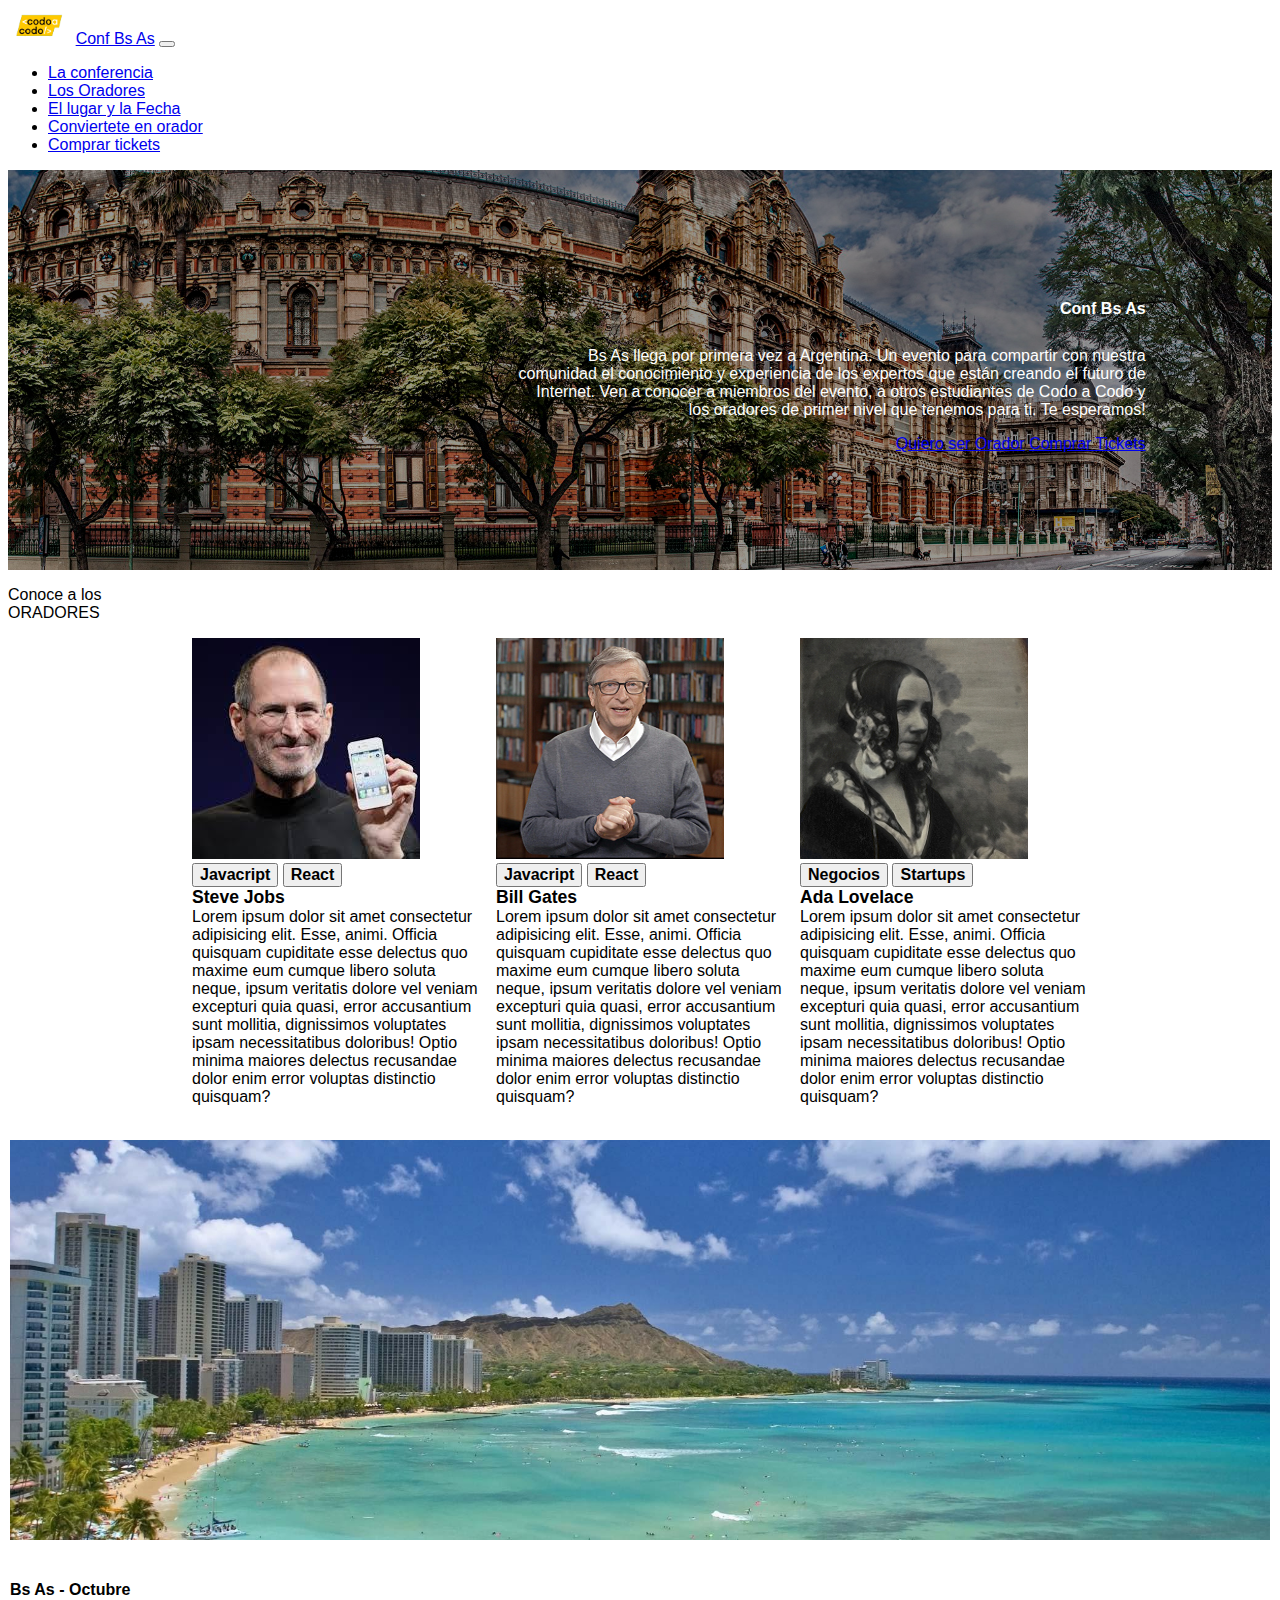
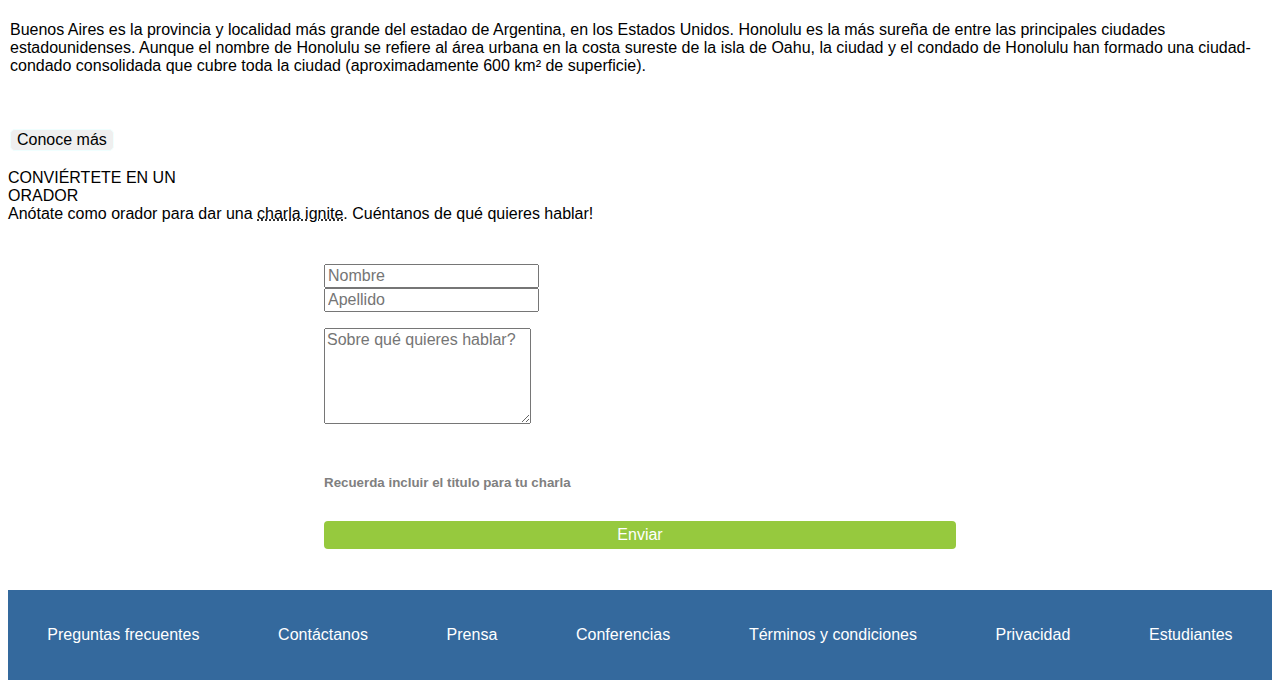
<file: index.html>
<!DOCTYPE html>
<html lang="en">
<head>
    <meta charset="UTF-8">
    <meta http-equiv="X-UA-Compatible" content="IE=edge">
    <meta name="viewport" content="width=device-width, initial-scale=1.0">
    <title>Tp Integrador</title>
    <!-- Bootstrap -->
    <link href="https://cdn.jsdelivr.net/npm/bootstrap@5.0.2/dist/css/bootstrap.min.css" rel="stylesheet" integrity="sha384-EVSTQN3/azprG1Anm3QDgpJLIm9Nao0Yz1ztcQTwFspd3yD65VohhpuuCOmLASjC" crossorigin="anonymous">
    <!-- Css -->
    <link rel="stylesheet" href="styles.css">
</head>
<body>
    <!-- Nav y Boton de colapso -->
    <nav class="navbar navbar-expand-sm navbar-dark bg-dark">
        <div class="container-fluid d-flex">
           <div >
                <img src="imagenes_integrador_front/codoacodo.png" alt="" class="CodoACodo">
                <a class="navbar-brand" href="#navbarSupportedContent">Conf Bs As</a>
                <button class="navbar-toggler" type="button" data-bs-toggle="collapse" data-bs-target="#navbarSupportedContent" aria-controls="navbarSupportedContent" aria-expanded="false" aria-label="Toggle navigation">
                    <span class="navbar-toggler-icon"></span>
                    </button>

           </div>  
           <!-- Botones Del Nav -->
           <div >
                 <div class="collapse navbar-collapse" id="navbarSupportedContent">
                    <ul class="navbar-nav me-auto mb-2 mb-lg-0">
                        <li class="nav-item">
                            <a class="nav-link active" aria-current="page" href="#confBsAs">La conferencia</a>
                        </li>
                        <li class="nav-item">
                            <a class="nav-link" href="#oradores">Los Oradores</a>
                        </li>
                        <li class="nav-item">
                            <a class="nav-link" href="#lugarYFecha">El lugar y la Fecha</a>
                        </li> 
                        <li class="nav-item">
                            <a class="nav-link" href="#convierteteEnOrador">Conviertete en orador</a>
                        </li> 
                        <li class="nav-item">
                            <a class="nav-link text-success" href="indexTickets.html" target="_blank">Comprar tickets</a>
                        </li> 
                    </ul>   
                </div>
            </div>
        </div>
      </nav>
      <!-- ConF Bs As -->
      <div class="text-end rowConfBsAs" id="confBsAs">
          <h2 >Conf Bs As</h2>
          <p >Bs As llega por primera vez a Argentina. Un evento para compartir con nuestra comunidad el conocimiento y experiencia de los expertos que están creando el futuro de Internet. Ven a conocer a miembros del evento, a otros estudiantes de Codo a Codo y los oradores de primer nivel que tenemos para ti. Te esperamos!</p>
                <div class="container">            
                    <a class="btn btn-outline-success text-white" href="#convierteteEnOrador" role="button">Quiero ser Orador</a>
                    <a class="btn btn-success" href="indexTickets.html"  target="_blank" role="button">Comprar Tickets</a>
                </div>    
        </div >
        <!-- Oradores -->
      <p class="text-center" id="oradores" >Conoce a los <br> <span class="fs-4">ORADORES</span></p>
            <div class="losOradores">
                <div class="card" style="width: 18rem;">
                        <img src="imagenes_integrador_front/steve.jpg" class="card-img-top" alt="Steve Jobs">
                        <div class="card-body">
                            <div class="botonesJobs">  
                                <input type="button" value="Javacript" class="btn btn-warning btn-sm">
                                <input type="button" value="React" class="btn btn-info text-white btn-sm">
                            </div>   
                                <div class="tituloJobs">Steve Jobs</div> 
                                <div class="textoJobs">Lorem ipsum dolor sit amet consectetur adipisicing elit. Esse, animi. Officia quisquam cupiditate esse delectus quo maxime eum cumque libero soluta neque, ipsum veritatis dolore vel veniam excepturi quia quasi, error accusantium sunt mollitia, dignissimos voluptates ipsam necessitatibus doloribus! Optio minima maiores delectus recusandae dolor enim error voluptas distinctio quisquam?</div>   
                        </div>
                </div>
            
                <div class="card" style="width: 18rem;">
                        <img src="imagenes_integrador_front/billGates.png" class="card-img-top" alt="Bill Gates">
                        <div class="card-body">
                            <div class="botonesBill">
                                <input type="button" value="Javacript" class="btn btn-warning btn-sm">
                                <input type="button" value="React" class="btn btn-info text-white btn-sm">
                            </div>
                                <div class="tituloBill">Bill Gates</div> 
                                <div class="textoBill">Lorem ipsum dolor sit amet consectetur adipisicing elit. Esse, animi. Officia quisquam cupiditate esse delectus quo maxime eum cumque libero soluta neque, ipsum veritatis dolore vel veniam excepturi quia quasi, error accusantium sunt mollitia, dignissimos voluptates ipsam necessitatibus doloribus! Optio minima maiores delectus recusandae dolor enim error voluptas distinctio quisquam?</div>   
                        </div>              
                </div>
                <div class="card" style="width: 18rem;">
                    <img src="imagenes_integrador_front/ada.png" class="card-img-top" alt="Ada Lovelace">
                    <div class="card-body">
                        <div class="botonesAda">
                            <input type="button" value="Negocios" class="btn btn-secondary btn-sm">
                            <input type="button" value="Startups" class="btn btn-danger btn-sm">
                        </div>
                            <div class="tituloAda">Ada Lovelace</div> 
                            <div class="textoAda">Lorem ipsum dolor sit amet consectetur adipisicing elit. Esse, animi. Officia quisquam cupiditate esse delectus quo maxime eum cumque libero soluta neque, ipsum veritatis dolore vel veniam excepturi quia quasi, error accusantium sunt mollitia, dignissimos voluptates ipsam necessitatibus doloribus! Optio minima maiores delectus recusandae dolor enim error voluptas distinctio quisquam?</div>   
                    </div>              
                </div>
            </div>
        <div class="infoPais row">
          <div class="col-md-6 fondoHonolulu img-fluid"> 
          </div>
          <!-- Lugar y Fecha -->
          <div class="col-md-6 bg-dark text-white textoHonolulu" id="lugarYFecha">
              <h4>Bs As - Octubre</h4>
              <p>Buenos Aires es la provincia y localidad más grande del estadao de Argentina, en los Estados Unidos. Honolulu es la más sureña de entre las principales ciudades estadounidenses. Aunque el nombre de Honolulu se refiere al área urbana en la costa sureste de la isla de Oahu, la ciudad y el condado de Honolulu han formado una ciudad-condado consolidada que cubre toda la ciudad (aproximadamente 600 km² de superficie).</p>
              <button class="btn bg-dark text-white btnConoceMas">Conoce más</button>
            </div>
     </div>
      <!-- conviertete en Orador -->
      <p class="text-center" id="convierteteEnOrador">CONVIÉRTETE EN UN <br><span class="fs-4">ORADOR</span><br> Anótate como orador para dar una <abbr title="Max duracion cinco minutos">charla ignite</abbr>. Cuéntanos de qué quieres hablar!</p>
      
        <form action="/action_page.php">
            <div class="row">
          <div class="col">
            <input type="text" class="form-control" placeholder="Nombre" name="Nombre">
          </div>
          <div class="col">
            <input type="text" class="form-control" placeholder="Apellido" name="Apellido">
          </div>
        </div>
        
      <textarea class="form-control " rows="5" id="comment" name="text" placeholder="Sobre qué quieres hablar?"></textarea>
      <h6 class="consulta" for="comment">Recuerda incluir el titulo para tu charla</h6>
        <button type="submit" class="enviar" >Enviar</button>
        

      </form>
      
<footer>

        <div>Preguntas frecuentes</div>
        <div>Contáctanos</div>
        <div>Prensa</div>
        <div>Conferencias</div>
        <div>Términos y condiciones</div>
        <div>Privacidad</div>
        <div>Estudiantes</div>

</footer>


    <script src="https://cdn.jsdelivr.net/npm/bootstrap@5.0.2/dist/js/bootstrap.bundle.min.js" integrity="sha384-MrcW6ZMFYlzcLA8Nl+NtUVF0sA7MsXsP1UyJoMp4YLEuNSfAP+JcXn/tWtIaxVXM" crossorigin="anonymous"></script>
</body>
</html>
</file>
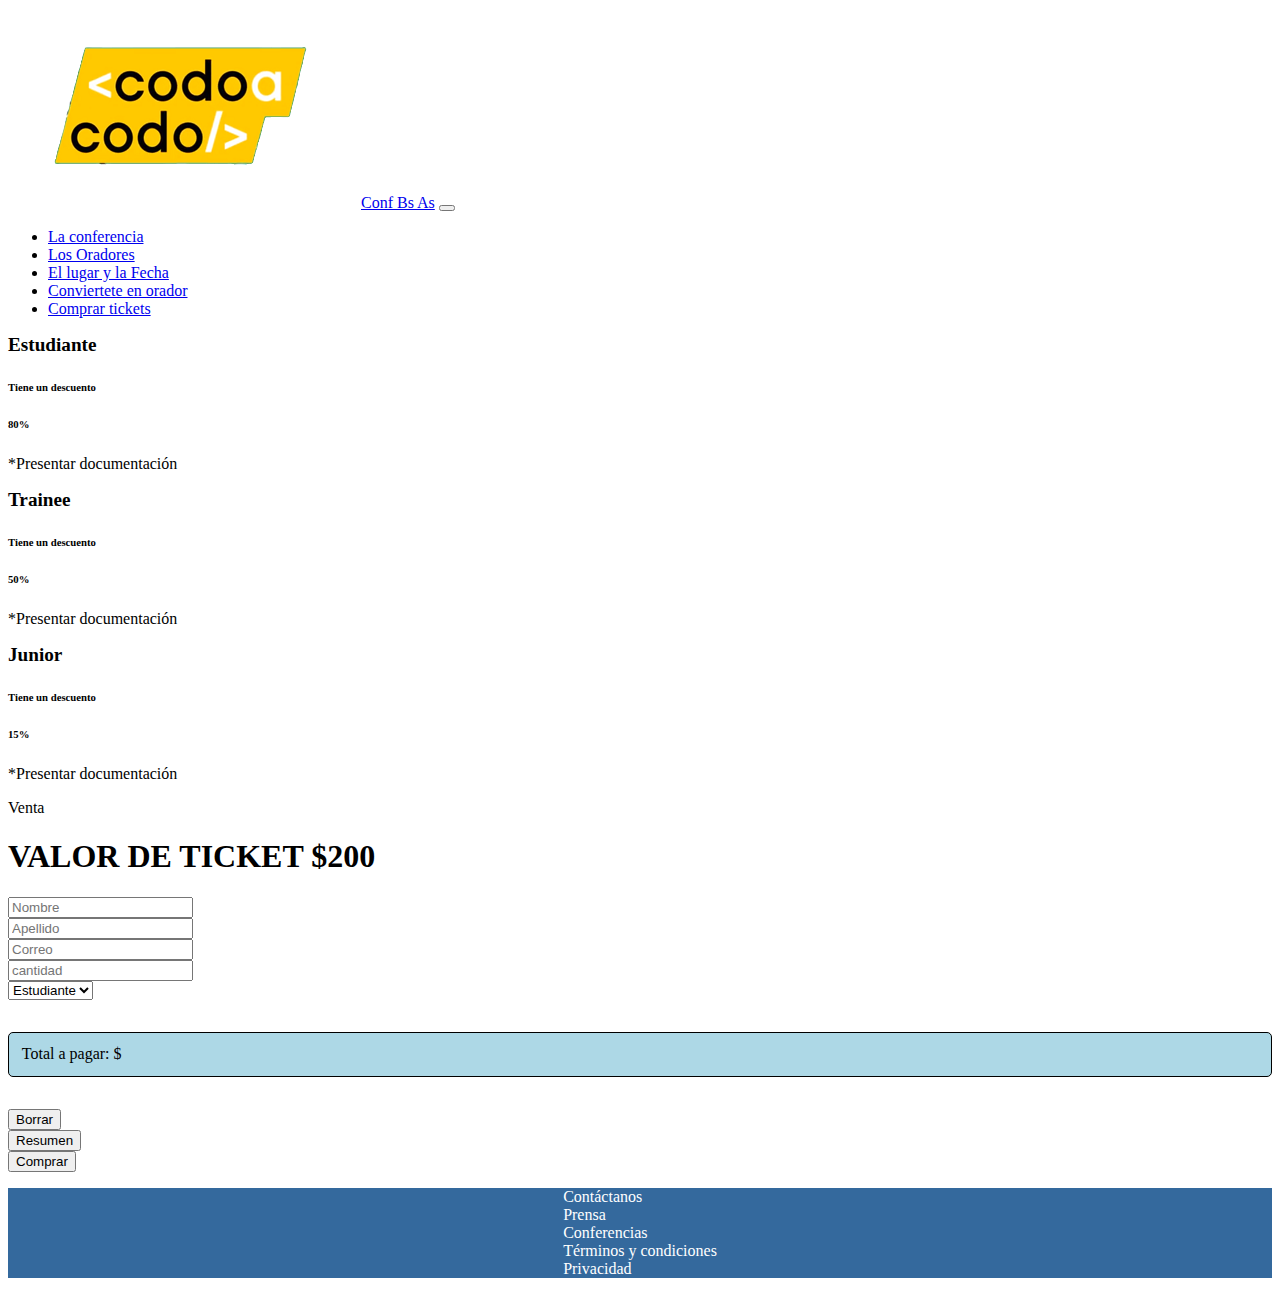
<file: indexTickets.html>
<!DOCTYPE html>
<html lang="en">
<head>
    <meta charset="UTF-8">
    <meta http-equiv="X-UA-Compatible" content="IE=edge">
    <meta name="viewport" content="width=device-width, initial-scale=1.0">
    <title>Index tickets</title>
    <link href="https://cdn.jsdelivr.net/npm/bootstrap@5.2.0-beta1/dist/css/bootstrap.min.css" rel="stylesheet" integrity="sha384-0evHe/X+R7YkIZDRvuzKMRqM+OrBnVFBL6DOitfPri4tjfHxaWutUpFmBp4vmVor" crossorigin="anonymous">


    <link rel="stylesheet" href="styleTickets.css">
</head>
<body>
    <!--navBar  -->
    <nav class="navbar navbar-expand-sm navbar-dark bg-dark">
        <div class="container-fluid d-flex">
           <div >
                <img src="imagenes_integrador_front/codoacodo.png" alt="" class="CodoACodo">
                <a class="navbar-brand" href="../integradorHtml/index.html" target="_blank">Conf Bs As</a>
                <button class="navbar-toggler" type="button" data-bs-toggle="collapse" data-bs-target="#navbarSupportedContent" aria-controls="navbarSupportedContent" aria-expanded="false" aria-label="Toggle navigation">
                    <span class="navbar-toggler-icon"></span>
                    </button>

           </div>  
           <div >
                 <div class="collapse navbar-collapse" id="navbarSupportedContent">
                    <ul class="navbar-nav me-auto mb-2 mb-lg-0">
                        <li class="nav-item">
                            <a class="nav-link active" aria-current="page" href="#">La conferencia</a>
                        </li>
                        <li class="nav-item">
                            <a class="nav-link" href="../integradorHtml/index.html#oradores" target="_blank" >Los Oradores</a>
                        </li>
                        <li class="nav-item">
                            <a class="nav-link" href="../integradorHtml/index.html#lugarYFecha" target="_blank">El lugar y la Fecha</a>
                        </li> 
                        <li class="nav-item">
                            <a class="nav-link" href="../integradorHtml/index.html#convierteteEnOrador" target="_blank">Conviertete en orador</a>
                        </li> 
                        <li class="nav-item">
                            <a class="nav-link text-success" href="indexTickets.html">Comprar tickets</a>
                        </li> 
                    </ul>   
                </div>
            </div>
        </div>
    </nav>
    <!-- card estudiantes -->
    <div class="container-fluid d-flex flex-wrap justify-content-center gap-1"  >
        <div class="card border-primary  text-center  mb-3 my-3" style="max-width: 18rem;" onclick="cardEstudiantes(1)">
            <div class="estudiante">Estudiante</div>
            <div class="card-body ">
                <h6 class="">Tiene un descuento </h5>
                <h6 >80% </h5>
                <p class="">*Presentar documentación</p>
            </div>
        </div>
    <!-- card trainee -->
        <div class="card border-primary  text-center  mb-3 my-3" style="max-width: 18rem;" onclick="cardEstudiantes(2)">
            <div class="estudiante">Trainee</div>
            <div class="card-body ">
                <h6 class="">Tiene un descuento </h5>
                <h6 >50%</h5>
                <p class="">*Presentar documentación</p>
            </div>
        </div>
    <!-- card junior -->
        <div class="card border-primary  text-center  mb-3 my-3" style="max-width: 18rem;" onclick="cardEstudiantes(3)">
            <div class="estudiante">Junior</div>
            <div class="card-body ">
                <h6 class="">Tiene un descuento </h5>
                <h6 >15%</h5>
                <p class="">*Presentar documentación</p>
            </div>
        </div>
    </div>
    <!-- Venta -->
    <div class="d-flex flex-wrap justify-content-center  mb-1 gap-1">
        <p>Venta</p>
    </div>
    <!-- Valor Ticket -->
    <div class="d-flex flex-wrap justify-content-center   gap-1">
        <h1>VALOR DE TICKET $200</h1>
    </div>
    <!-- form -->
    <div class="container">
        <form action="" method="post" >
            <div class="row">
                    <!-- Nombre -->
                <div class="col-md mb-4">
                    <input type="text" name="nombre" id="nombre" placeholder="Nombre" class="form-control ">
                </div>
                    <!-- Apellido -->
                <div class="col-md mb-4">
                    <input type="text" name="Apellido" id="Apellido" placeholder="Apellido" class="form-control ">
                </div>
            </div>
                    <!-- Correo -->
            <div class="row">
                <div class="col-md mb-4">
                    <input type="text" name="correo" id="correo" placeholder="Correo" class="form-control" >
                </div>
            </div>
                    <!-- cantidades -->
            <div class="row">
                <div class="col-md mb-4">
                    <input type="number" name="cantidad" id="cantidad" placeholder="cantidad" class="form-control ">
                </div>
                    <!-- categorias -->
                <div class="col-md mb-4">
                    <select class="form-select" aria-label="Default select example" id="categoria" onchange="calcularTotal()">                        
                        <option value="1"selected>Estudiante</option>
                        <option value="2">Trainee</option>
                        <option value="3">Junior</option>
                    </select>
                </div>
            </div>
                    <!-- Total a Pagar -->
            <div class="row">
                <div class="col-md totalColor">
                    Total a pagar: $ <span id="total"></span>
                </div>
            </div>
                    <!-- Botones -->
            <div class=" container-fluid d-flex flex-wrap justify-content-evenly gap-1">
                <div >
                    <input type="reset" value="Borrar" class="btn btn-outline-success">
                </div>
                <div >
                    <input type="button" value="Resumen" onclick="calcularTotal()" class="btn btn-outline-success">
                </div>
                <div>
                    <input type="submit" value="Comprar"class="btn btn-outline-success">
                </div>
            </div>
        </form>
    </div>
                    <!-- Footer -->    
        <footer >
            <div class="d-flex flex-wrap  container-fluid justify-content-around align-items-center">
                <div>Preguntas frecuentes</div>
                <div>Contáctanos</div>
                <div>Prensa</div>
                <div>Conferencias</div>
                <div>Términos y condiciones</div>
                <div>Privacidad</div>
                <div>Estudiantes</div>
            </div>    
        </footer>


    <script src="https://cdn.jsdelivr.net/npm/bootstrap@5.2.0-beta1/dist/js/bootstrap.bundle.min.js" integrity="sha384-pprn3073KE6tl6bjs2QrFaJGz5/SUsLqktiwsUTF55Jfv3qYSDhgCecCxMW52nD2" crossorigin="anonymous"></script>
    <script src="mainTickets.js"></script>
</html>
</file>
<file: styles.css>
*{
    font-family: Verdana, Geneva, Tahoma, sans-serif;
    font-size:16px;
}
.CodoACodo {
    width:5%;
    
}

.rowConfBsAs {
    min-height: 400px; 
    background:rgba(0, 0, 0, 0.4) url("imagenes_integrador_front/ba1.jpg");
    background-size: cover;
    background-position: center;
    color:white;
    background-blend-mode: darken;
    display:flex;
    flex-direction: column;
    justify-content: center;
}
.rowConfBsAs > *{
    align-self: end;
    width:50%;
    min-width:260px;
    text-align: right;
    margin-right:10%;
}
.botonQSOrador{
    display: inline-block;
    position: relative;
}
.losOradores {
    display:flex;
    justify-content:center;
    gap:1rem;
    flex-wrap: wrap;
}
.botonesJobs .btn-warning {
    font-weight:bold!important;
}
.botonesJobs .btn-info {
    font-weight:bold !important;
    
} 
.tituloJobs {
    font-weight: bold;
    font-size: 1.1rem ;
}   
.textoJobs {
    text-align:left;
}

.botonesBill .btn-warning {
    font-weight:bold !important;
}
.botonesBill .btn-info {
    font-weight:bold !important;
}
.tituloBill{
    font-weight: bold;
    font-size: 1.1rem;
}

.textoBill {
    text-align:left;
}

.botonesAda .btn-secondary {
    font-weight:bold !important;
}

.botonesAda .btn-danger {
    font-weight:bold !important;
}

.tituloAda {
    font-weight: bold;
    font-size: 1.1rem ;
}

.textoAda {
    text-align:left;
}

.btnConoceMas {
    border-radius:5px;
    border: solid 1px;
    border-color: azure;
    margin-top: 3%;
}
.fondoHonolulu{
    min-height: 400px; 
    background-image:url("imagenes_integrador_front/honolulu.jpg");
    background-size: cover;
    background-position: center;
    border: 2px solid white;    
}
.textoHonolulu{
    border: 2px solid white; 
}
.textoHonolulu h4{
    padding-top:1rem;
}
.row{
    flex-wrap: wrap;
}
p{
    margin-top:1rem !important;
}
.infoPais{
    margin-top:2rem;
   
}
.formulario{
    display:flex;
    justify-content:center;
    flex-direction:column;
    width:100%;
    align-items:center;
    
}

.formulario .boton{
    color:white;
}
.formulario span{
    color:gray;
}
footer{
    background-color:#34699D;
    height:10vh;
    display:flex;
    justify-content:space-around;
    align-items:center;
    margin-top:1rem;
    color:white;
}
form {
    padding: 2% 25%;
    }
.enviar{
    background-color: rgb(150,201,62);
    color:white;
    border:none;
    width:100%;
    border-radius:4px;
    padding:0.3rem;
}
#comment{
    margin-top:1rem;
    margin-bottom:1rem;
}
h6{
    font-size:smaller;
    color:grey;
}
</file>
<file: styleTickets.css>
footer{
    background-color:#34699D;
    height:10vh;
    display:flex;
    justify-content:space-around;
    align-items:center;
    margin-top:1rem;
    color:white;
}
.estudiante{
    font-size: larger;
    font-weight: bold;


}
.totalColor{
    background-color: lightblue;
    margin-top: 2rem;
    margin-bottom: 2rem;
    padding: .8rem;
    border: 1px solid ;
    border-radius: 5px;
}
</file>
